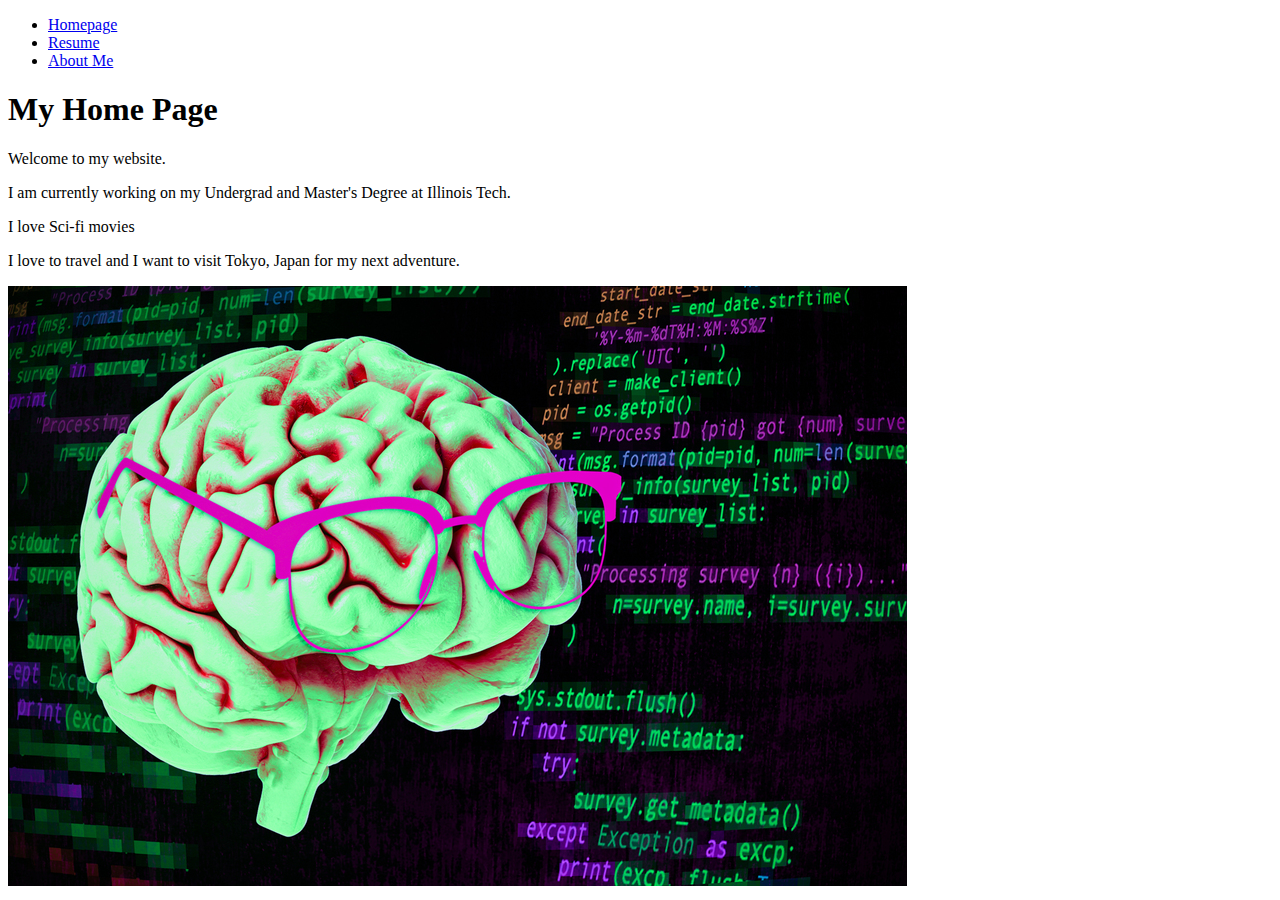
<file: index.html>
<!DOCTYPE html>
<html lang="en">
  <head>
  <meta charset="utf-8">
  <title> Project One</title>
  </head>
  <body>
    <header>
      <nav>
        <ul>
          <li><a href="index.html">Homepage</a></li>
          <li><a href="resume.html">Resume</a></li>
          <li><a href="page3.html">About Me</a></li>
        </ul>
      </nav>
    </header>
    <main>
    <div>
      <h1>My Home Page</h1>
    </div>
    <div>
      <p>Welcome to my website.</p>
      <p>I am currently working on my Undergrad and Master's Degree at Illinois Tech.</p>
      <p>I love Sci-fi movies</p>
      <p>I love to travel and I want to visit Tokyo, Japan for my next adventure.</p>
    </div>
    <div>
      <img src="media/codingbrain.jpg" alt="MIT neon green brain with bright purple glasses in front of a coding computer screen">
    </div>
    </main>
  </body>
</html>
</file>
